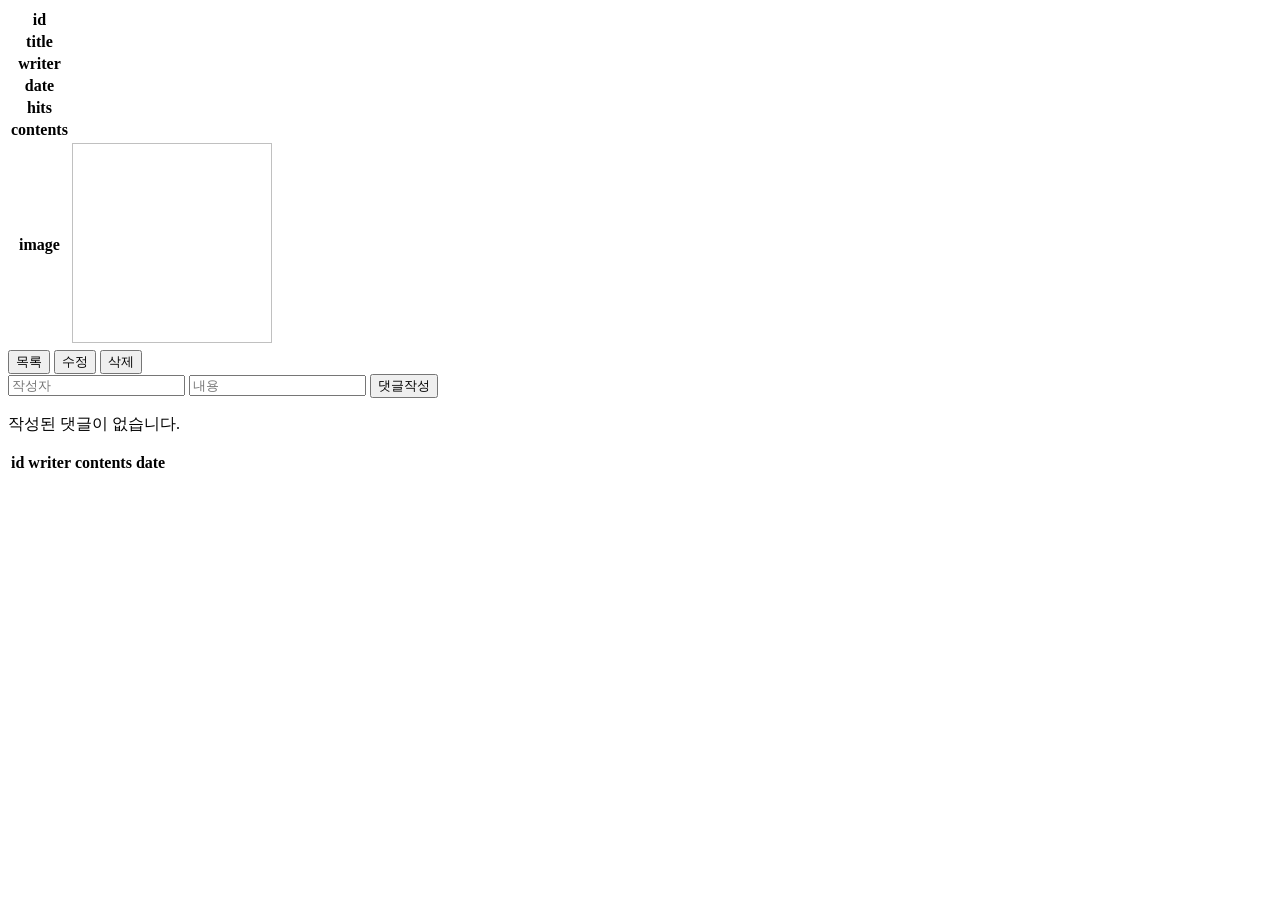
<file: src/main/resources/templates/boardPages/boardDetail.html>
<!DOCTYPE html>
<html lang="en" xmlns:th="http://www.thymeleaf.org">
<head>
    <th:block th:replace="component/config :: config"></th:block>
</head>
<body>
<div th:replace="component/header :: header"></div>
<div th:replace="component/nav :: nav"></div>

<div id="section">
    <table class="table table-hover">
        <tr>
            <th>id</th>
            <td th:text="${board.id}"></td>
        </tr>
        <tr>
            <th>title</th>
            <td th:text="${board.boardTitle}"></td>
        </tr>
        <tr>
            <th>writer</th>
            <td th:text="${board.boardWriter}"></td>
        </tr>
        <tr>
            <th>date</th>
            <td th:text="${board.createdAt}"></td>
        </tr>
        <tr>
            <th>hits</th>
            <td th:text="${board.boardHits}"></td>
        </tr>
        <tr>
            <th>contents</th>
            <td th:text="${board.boardContents}"></td>
        </tr>
        <tr th:if="${board.fileAttached == 1}">
            <th>image</th>
            <td th:each="fileName: ${board.storedFileName}">
                <img th:src="@{|/upload/${fileName}}" width="200" height="200" alt="">
            </td>
        </tr>
    </table>
    <div class="container">
        <button class="btn btn-primary" onclick="list_req()">목록</button>
        <button class="btn btn-warning" onclick="req('update')">수정</button>
        <button class="btn btn-danger" onclick="req('delete')">삭제</button>
    </div>
    <div id="pass-check">

    </div>

    <div class="container" id="comment-write">
        <input type="text" id="comment-writer" placeholder="작성자">
        <input type="text" id="comment-contents" placeholder="내용">
        <button onclick="comment_write()">댓글작성</button>
    </div>
    <div class="container" id="comment-list">
        <div th:if="${commentList == null}">
            <p>작성된 댓글이 없습니다.</p>
        </div>
        <div th:unless="${commentList == null}">
            <table class="table">
                <tr>
                    <th>id</th>
                    <th>writer</th>
                    <th>contents</th>
                    <th>date</th>
                </tr>
                <tr th:each="comment: ${commentList}">
                    <td th:text="${comment.id}"></td>
                    <td th:text="${comment.commentWriter}"></td>
                    <td th:text="${comment.commentContents}"></td>
                    <td th:text="${comment.createdAt}"></td>
                </tr>
            </table>
        </div>
    </div>

</div>

<div th:replace="component/footer :: footer"></div>
</body>
<script th:inline="javascript">
    const comment_list = (commentList) => {
        console.log("댓글 목록 함수", commentList);
        const resultArea = document.querySelector("#comment-list");
        let output = "        <table class=\"table\">\n" +
            "            <tr>\n" +
            "                <th>id</th>\n" +
            "                <th>writer</th>\n" +
            "                <th>contents</th>\n" +
            "                <th>date</th>\n" +
            "            </tr>";
        for (let i in commentList) {
            output += "<tr>\n" +
                "                <td>" + commentList[i].id + "</td>\n" +
                "                <td>" + commentList[i].commentWriter + "</td>\n" +
                "                <td>" + commentList[i].commentContents + "</td>\n" +
                "                <td>" + commentList[i].createdAt + "</td>\n" +
                "            </tr>";
        }
        output += "</table>";
        resultArea.innerHTML = output;
    }

    const comment_write = () => {
        const writer = document.querySelector("#comment-writer").value;
        const contents = document.querySelector("#comment-contents").value;
        const boardId = [[${board.id}]];
        axios({
            method: "post",
            url: "/comment/save",
            data: {
                commentWriter: writer,
                commentContents: contents,
                boardId: boardId
            }
        }).then(res => {
            console.log("res", res);
            console.log("댓글 목록", res.data);
            document.querySelector("#comment-writer").value = "";
            document.querySelector("#comment-contents").value = "";
            comment_list(res.data);
        }).catch(err => {
            console.log("err", err);
        });
    }

    const list_req = () => {
        // location.href = "/board/";
        const page = [[${page}]];
        const type = [[${type}]];
        const q = [[${q}]];
        location.href = "/board?page=" + page + "&type=" + type + "&q=" + q;
    }

    const req = (type) => {
        console.log("type", type);
        document.getElementById("pass-check").innerHTML = "<input type=\"text\" placeholder=\"password\" id=\"password\">\n" +
            "        <button onclick=\"pass_check('" + type + "')\">확인</button>";
    }

    const pass_check = (type) => {
        console.log("pass_check type 변수 값", type);
        const password = document.getElementById("password").value;
        const passDB = [[${board.boardPass}]];
        const id = [[${board.id}]];
        if (password == passDB) {
            if (type == "update") {
                location.href = "/board/update/" + id;
            } else if (type == "delete") {
                // location.href = "/board/delete/"+id;
                axios({
                    method: "delete",
                    url: "/board/" + id
                }).then(res => {
                    location.href = "/board/";
                }).catch(err => {
                    alert("삭제 실패!!");
                });
            }
        } else {
            alert("비밀번호 불일치!!");
        }
    }

    const delete_pass_check = () => {
        const password = document.getElementById("password").value;
        const passDB = [[${board.boardPass}]];
        const id = [[${board.id}]];
        if (password == passDB) {

        } else {
            alert("비밀번호 불일치!!");
        }
    }


</script>
</html>
</file>
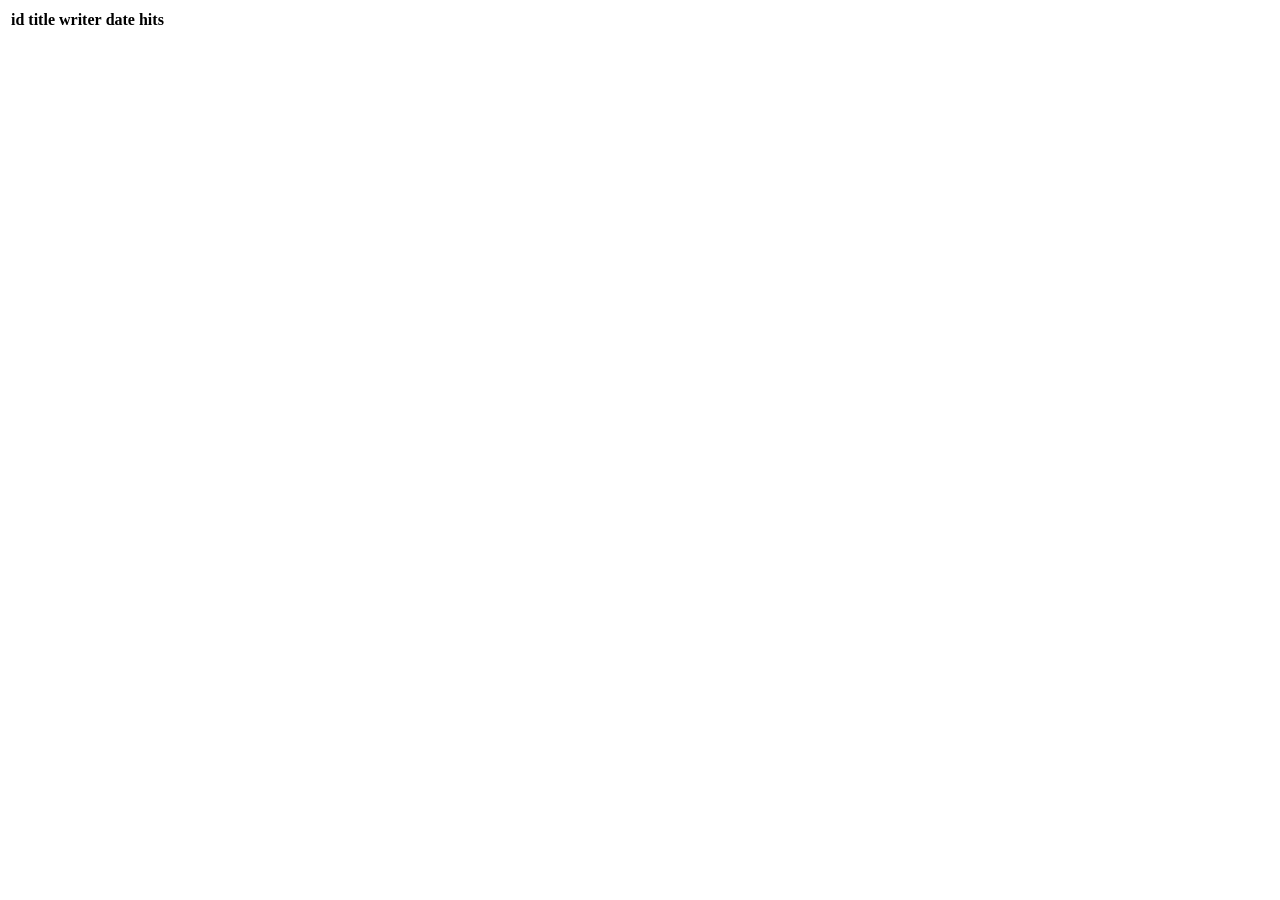
<file: src/main/resources/templates/boardPages/boardList.html>
<!DOCTYPE html>
<html lang="en" xmlns:th="http://www.thymeleaf.org">
<head>
    <th:block th:replace="component/config :: config"></th:block>
</head>
<body>
<div th:replace="component/header :: header"></div>
<div th:replace="component/nav :: nav"></div>
<div id="section">
    <div class="container" id="board-list">
        <table class="table table-striped table-hover text-center">
            <tr>
                <th>id</th>
                <th>title</th>
                <th>writer</th>
                <th>date</th>
                <th>hits</th>
            </tr>
            <tr th:each="board: ${boardList}">
                <td th:text="${board.id}"></td>
                <td><a th:href="@{|/board/${board.id}|}" th:text="${board.boardTitle}"></a></td>
                <td th:text="${board.boardWriter}"></td>
                <td th:text="${board.createdAt}"></td>
                <td th:text="${board.boardHits}"></td>
            </tr>
        </table>
    </div>
</div>
<div th:replace="component/footer :: footer"></div>

</body>
</html>
</file>
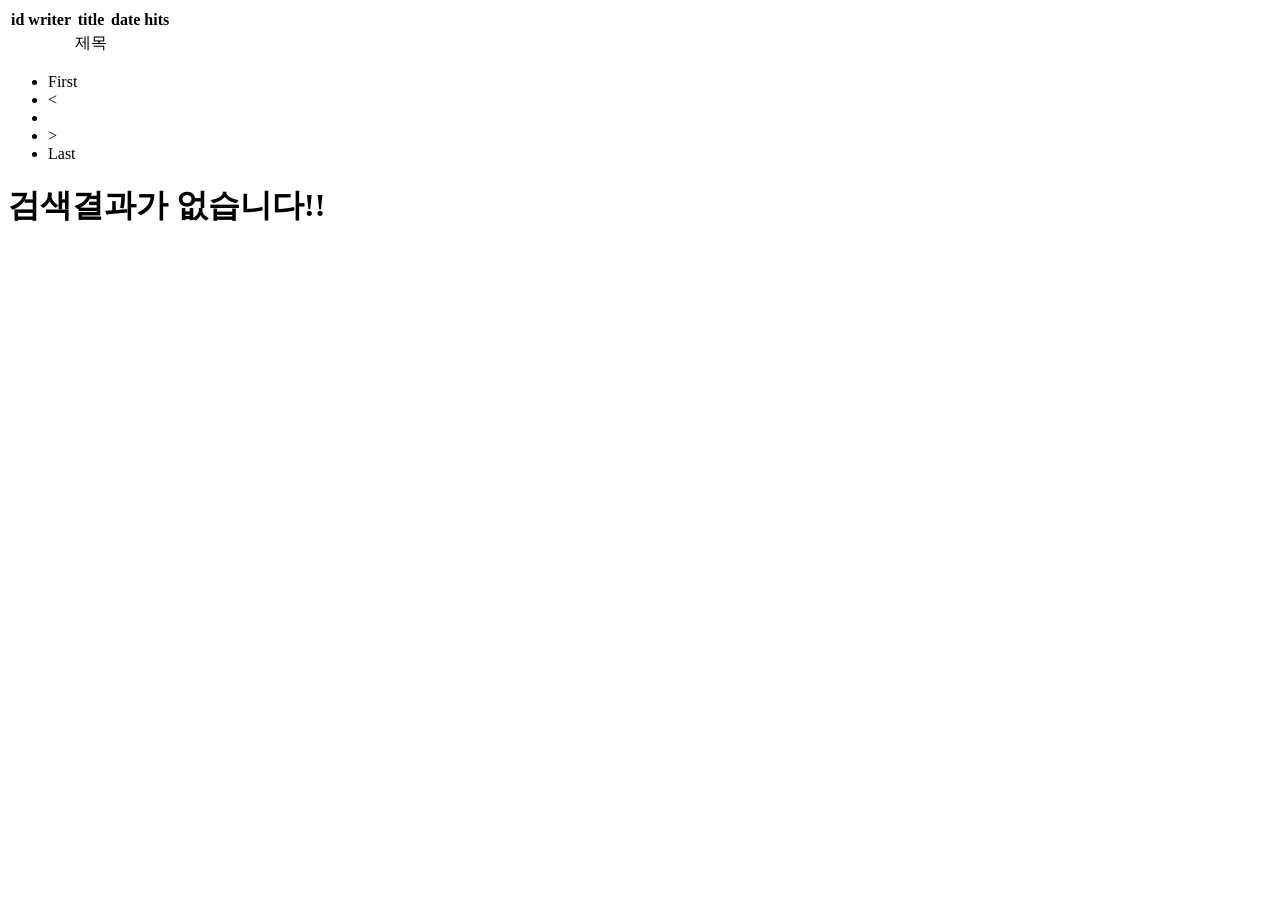
<file: src/main/resources/templates/boardPages/boardPaging.html>
<!DOCTYPE html>
<html lang="en" xmlns:th="http://www.thymeleaf.org">
<head>
    <th:block th:replace="component/config :: config"></th:block>
</head>
<body>
<div th:replace="component/header :: header"></div>
<div th:replace="component/nav :: nav"></div>

<div id="section">
    <div class="container" id="paging-list">
        <div th:if="${boardList != null}" id="board-list">
            <table class="table table-hover">
                <thead>
                <tr>
                    <th scope="col">id</th>
                    <th scope="col">writer</th>
                    <th scope="col">title</th>
                    <th scope="col">date</th>
                    <th scope="col">hits</th>
                </tr>
                </thead>
                <tbody>
                <tr th:each="board: ${boardList}">
                    <td th:text="${board.id}"></td>
                    <td th:text="${board.boardWriter}"></td>
                    <td><a th:href="@{|/board/${board.id}?page=${boardList.number + 1}&type=${type}&q=${q}|}"
                           th:text="${board.boardTitle}">제목</a></td>
                    <td th:text="${board.createdAt}"></td>
                    <td th:text="${board.boardHits}"></td>
                </tr>
                </tbody>
            </table>

            <div class="container">
                <ul class="pagination justify-content-center">
                    <li class="page-item">
                        <!--첫페이지 요청 링크 /board?page=1 -->
                        <a class="page-link" th:href="@{/board(page=1, type=${type}, q=${q})}">
                            <span>First</span>
                        </a>
                    </li>

                    <li th:class="${boardList.first} ? 'disabled'" class="page-item">
                        <!--boardList.first: isFirst()
                            boardList.number: getNumber()-->
                        <a class="page-link"
                           th:href="${boardList.first} ? '#' : @{/board(page=${boardList.number}, type=${type}, q=${q})}">
                            <!-- 사용자 3페이지, number 2 /board?page=2 -->
                            <span><</span> <!-- < -->
                        </a>
                    </li>

                    <!-- startPage ~ endPage 까지 숫자를 만들어주는 역할
                        for(int page=startPage; page<=endPage; page++) -->
                    <li th:each="page: ${#numbers.sequence(startPage, endPage)}"
                        th:class="${page == boardList.number + 1} ? 'page-item active'" class="page-item">
                        <a class="page-link" th:text="${page}"
                           th:href="@{/board(page=${page}, type=${type}, q=${q})}"></a>
                    </li>

                    <!-- 다음 페이지 요청
                        현재 3페이지를 보고 있다면 다음 페이지는 4페이지임.
                        getNumber() 값은 2임.
                        따라서 4페이지를 보고 싶다면 getNumber()+2를 해야 컨트롤러에 4를 요청할 수 있음. -->
                    <li th:class="${boardList.last} ? 'disabled'">
                        <a class="page-link"
                           th:href="${boardList.last} ? '#' : @{/board(page=${boardList.number + 2}, type=${type}, q=${q})}">
                            <!-- 사용자 3페이지, number 2 /board?page=4 -->
                            <span>&gt;</span>
                        </a>
                    </li>

                    <li class="page-item">
                        <a class="page-link" th:href="@{/board(page=${boardList.totalPages}, type=${type}, q=${q})}">
                            <span>Last</span>
                        </a>
                    </li>
                </ul>
            </div>
        </div>
        <div th:unless="${boardList != null}">
            <h1>검색결과가 없습니다!!</h1>
        </div>

    </div>
</div>
<div th:replace="component/footer :: footer"></div>
</body>
</html>
</file>
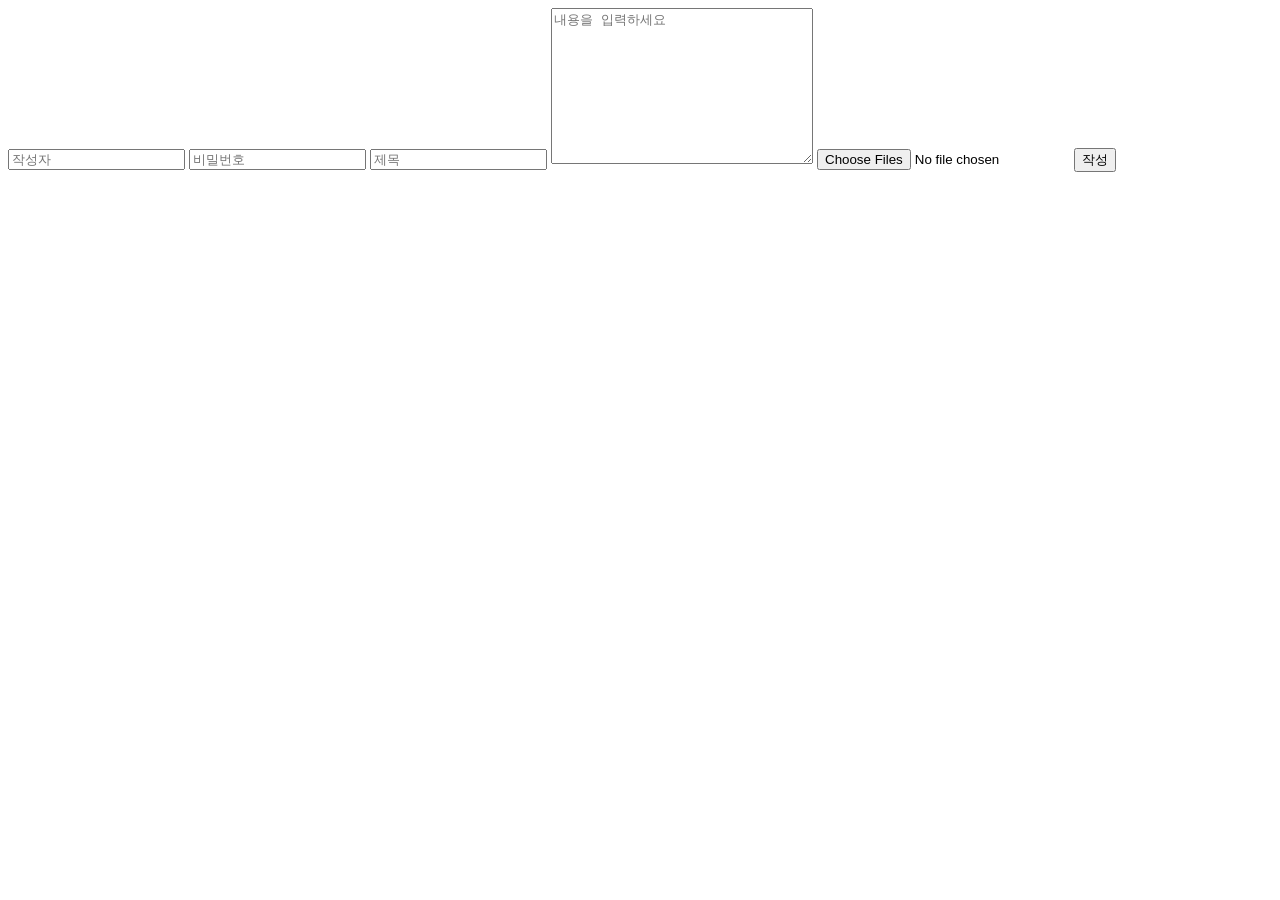
<file: src/main/resources/templates/boardPages/boardSave.html>
<!DOCTYPE html>
<html lang="en" xmlns:th="http://www.thymeleaf.org">
<head>
    <th:block th:replace="component/config :: config"></th:block>
</head>
<body>
<div th:replace="component/header :: header"></div>
<div th:replace="component/nav :: nav"></div>
<div id="section">
    <form action="/board/save" method="post" enctype="multipart/form-data">
        <input type="text" name="boardWriter" class="form-control" placeholder="작성자">
        <input type="text" name="boardPass" class="form-control" placeholder="비밀번호">
        <input type="text" name="boardTitle" class="form-control" placeholder="제목">
        <textarea name="boardContents" cols="30" rows="10" class="form-control" placeholder="내용을 입력하세요"></textarea>
        <input type="file" name="boardFile" class="form-control" multiple>
        <input type="submit" value="작성" class="btn btn-primary">
    </form>
</div>
</body>
</html>
</file>
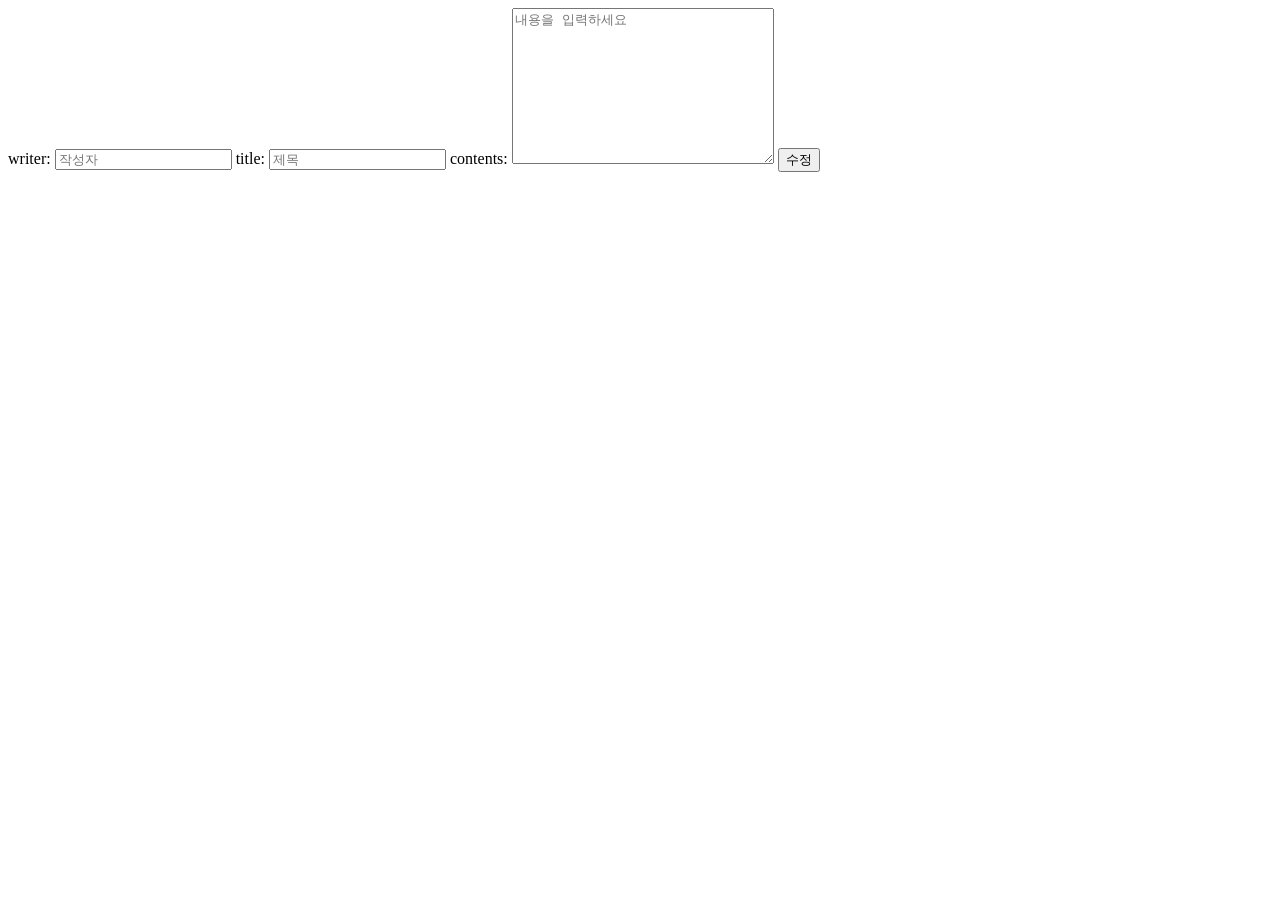
<file: src/main/resources/templates/boardPages/boardUpdate.html>
<!DOCTYPE html>
<html lang="en" xmlns:th="http://www.thymeleaf.org">
<head>
    <th:block th:replace="component/config :: config"></th:block>
</head>
<body>
<div th:replace="component/header :: header"></div>
<div th:replace="component/nav :: nav"></div>

<div id="section">
    <form action="/board/update" method="post">
        writer: <input type="text" name="boardWriter" class="form-control" th:value="${board.boardWriter}" placeholder="작성자" readonly>
        title: <input type="text" name="boardTitle" class="form-control" th:value="${board.boardTitle}" placeholder="제목">
        contents: <textarea id="board-contents" name="boardContents" cols="30" rows="10" class="form-control" th:text="${board.boardContents}" placeholder="내용을 입력하세요"></textarea>
        <input type="hidden" name="id" th:value="${board.id}">
        <input type="hidden" name="boardHits" th:value="${board.boardHits}">
        <input type="hidden" name="boardPass" th:value="${board.boardPass}">
<!--        <input type="submit" value="수정" class="btn btn-primary">-->
        <input type="button" value="수정" onclick="board_update()" class="btn btn-primary">
    </form>

</div>

<div th:replace="component/footer :: footer"></div>
</body>
<script th:inline="javascript">
    const board_update = () => {
        const id = document.querySelector('input[name="id"]').value;
        const boardWriter = document.querySelector('input[name="boardWriter"]').value;
        const boardTitle = document.querySelector('input[name="boardTitle"]').value;
        const boardContents = document.querySelector("#board-contents").value;
        const boardHits = document.querySelector('input[name="boardHits"]').value;
        const boardPass = document.querySelector('input[name="boardPass"]').value;
        axios({
            method: "put",
            url: "/board/"+id,
            data: {
                id: id,
                boardTitle: boardTitle,
                boardWriter: boardWriter,
                boardContents: boardContents,
                boardHits: boardHits,
                boardPass: boardPass
            }
        }).then(res => {
            location.href = "/board/" + id;
        }).catch(err => {
            alert("수정 실패!!");
        })
    }
</script>
</html>
</file>
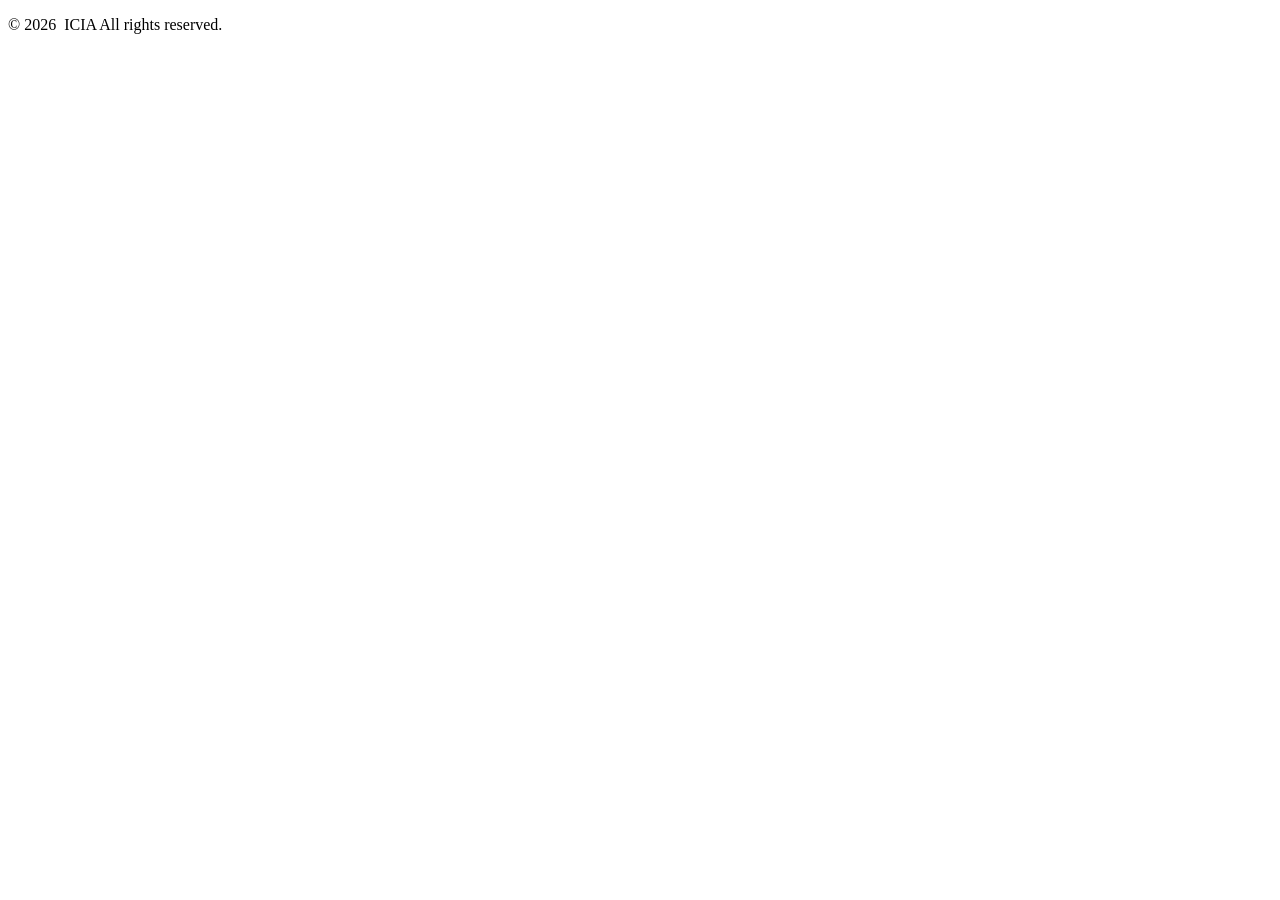
<file: src/main/resources/templates/component/footer.html>
<!DOCTYPE html>
<html lang="en" xmlns:th="http://www.thymeleaf.org">
<head>
    <meta charset="UTF-8">
    <title>Title</title>
</head>
<body>
<div th:fragment="footer" id="footer">
    <script>
        const date = new Date();
        console.log(date);
        console.log(date.getFullYear());
        const footer = document.getElementById("footer");
        footer.innerHTML = "<p>&copy; " + date.getFullYear() + "&nbsp; ICIA  All rights reserved. </p>";
    </script>
</div>
</body>
</html>
</file>
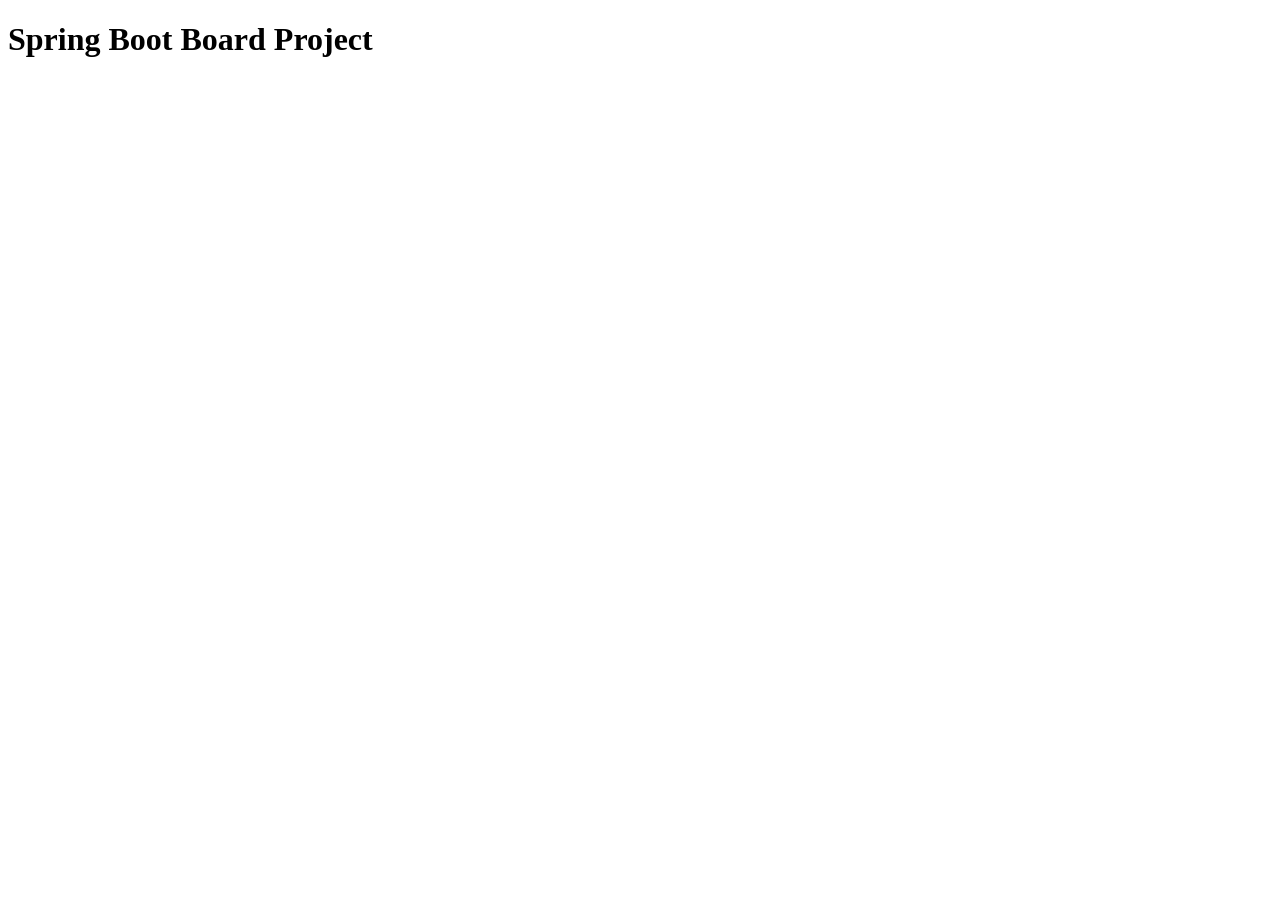
<file: src/main/resources/templates/component/header.html>
<!DOCTYPE html>
<html lang="en" xmlns:th="http://www.thymeleaf.org">
<head>
    <meta charset="UTF-8">
    <title>Title</title>
</head>
<body>
<div th:fragment="header" id="header">
    <h1>Spring Boot Board Project</h1>

</div>

</body>
</html>
</file>
